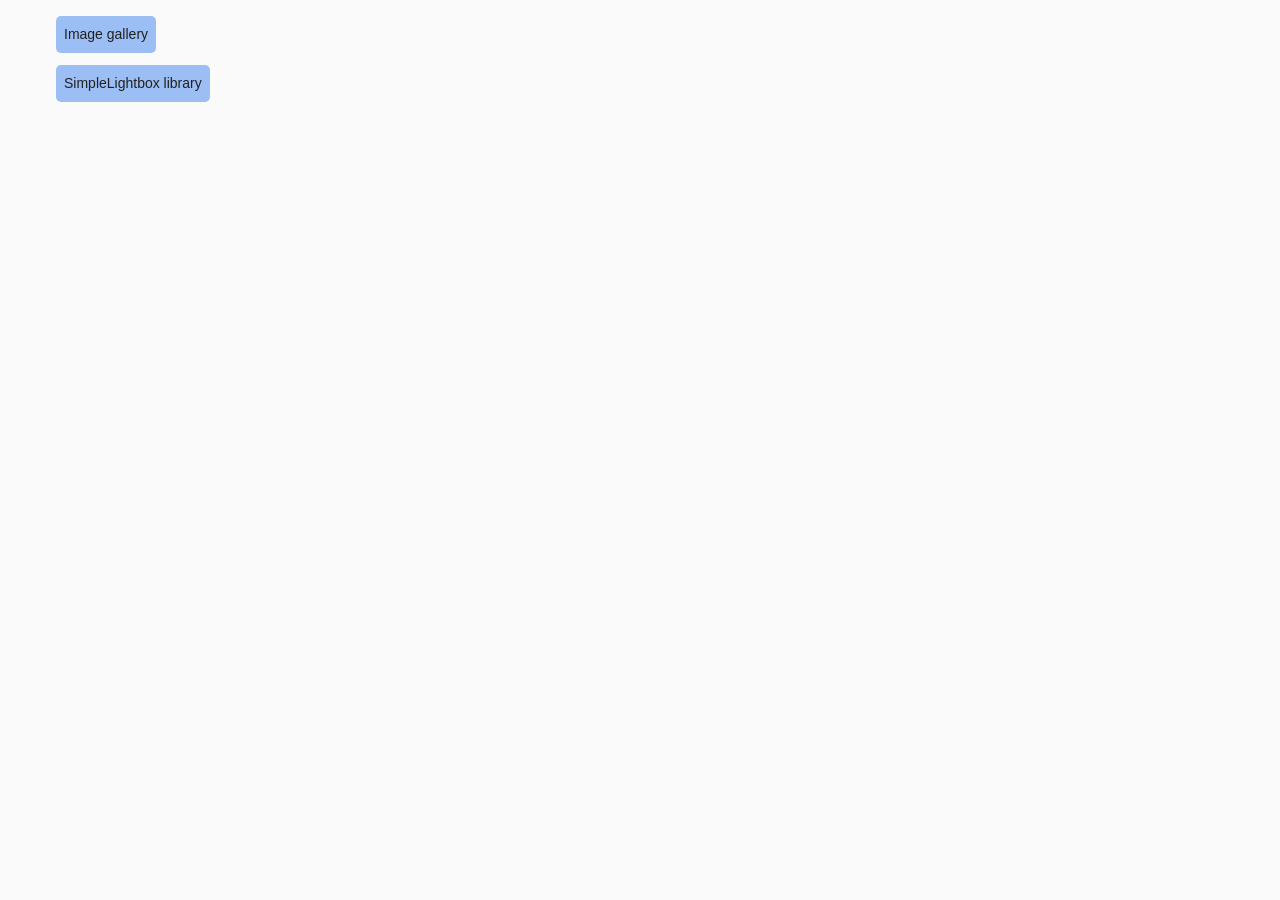
<file: index.html>
<!DOCTYPE html>
<html lang="en">
  <head>
    <meta charset="UTF-8" />
    <meta name="viewport" content="width=device-width, initial-scale=1.0" />
    <meta http-equiv="X-UA-Compatible" content="ie=edge" />
    <title>Homework 7</title>
    <link rel="stylesheet" href="css/common.css" />
  </head>
  <body>
    <ul>
      <li class="list"><a href="01-gallery.html">Image gallery</a></li>
      <li class="list"><a href="02-lightbox.html">SimpleLightbox library</a></li>
    </ul>
  </body>
</html>
</file>
<file: css/common.css>
* {
  box-sizing: border-box;
}

body {
  margin: 16px;
  font-family: -apple-system, BlinkMacSystemFont, "Segoe UI", Roboto, Oxygen,
    Ubuntu, Cantarell, "Open Sans", "Helvetica Neue", sans-serif;
  -webkit-font-smoothing: antialiased;
  -moz-osx-font-smoothing: grayscale;
  background-color: #fafafa;
  color: #212121;
  line-height: 1.5;
}

input {
  padding: 8px;
  font: inherit;
}

button {
  padding: 8px 12px;
  cursor: pointer;
}

.list a {
  text-decoration: none;
  color: #212121;
  font-style: normal;
}

.list {
  list-style: none;
  font-size: 14px;
  background-color: #9bbef5;
  margin-bottom: 12px;
  display: flex;
  width: max-content;
  padding: 8px;
  border-radius: 5px;
}
</file>
